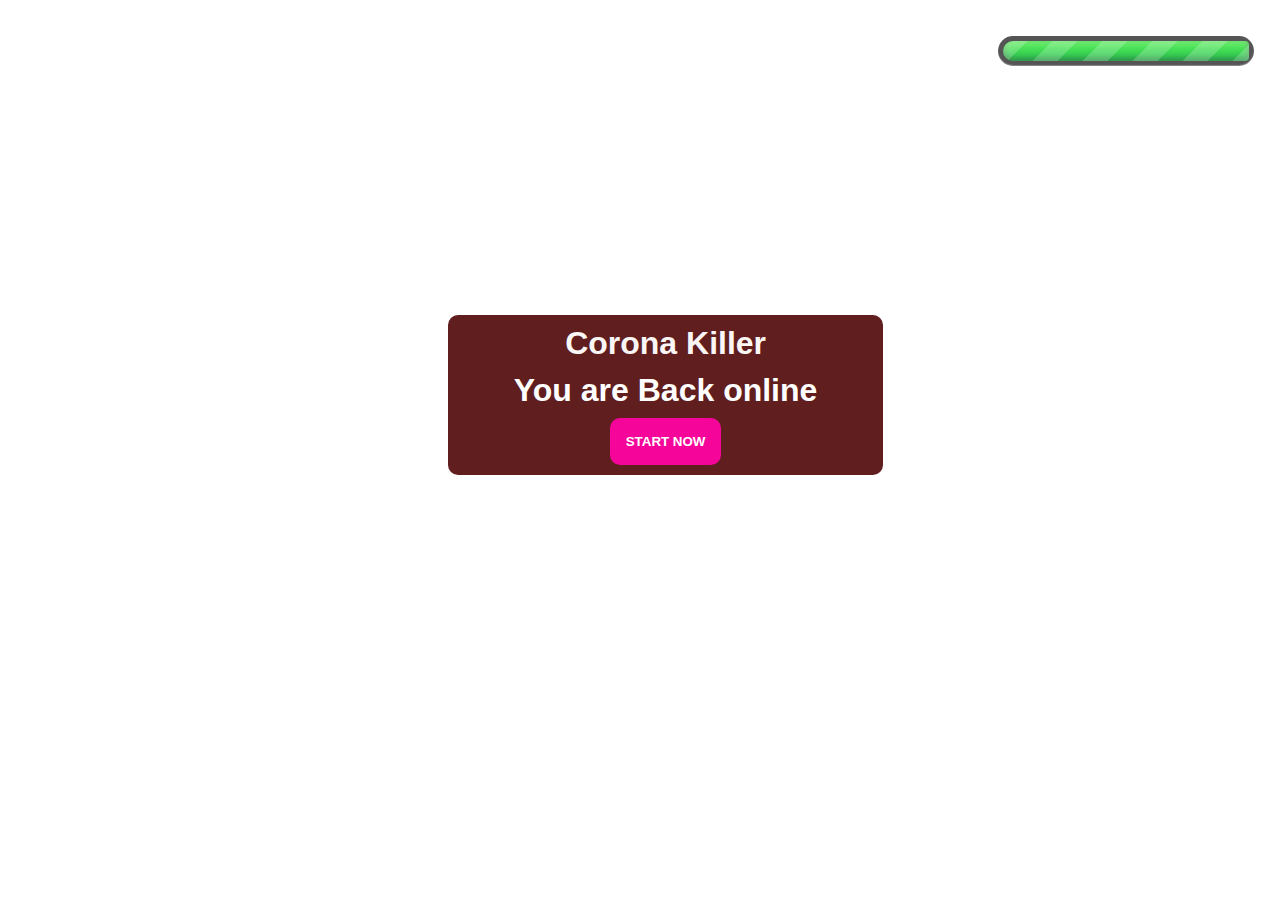
<file: index.html>
<!DOCTYPE html>
<html lang="en">
<head>
    <meta charset="UTF-8">
    <meta name="viewport" content="width=device-width, initial-scale=1.0">
    <title>Document</title>
    </script>
<!-- CSS -->
    <link rel="stylesheet" href="style.css">
    <style>
    </style>
</head>
<body>
    <!-- Vertically centered modal -->
    <h2 class="score">Score:<span>0</span></h2>
    <div class="container">
        <div class="meter">
            <span style="width: 100%"></span>
        </div>
    </div>
    <!-- Button trigger modal -->
<div class="box">
    <h1 class="box__title ">Corona Killer</h1>
    

    <!----------Internet Sonneted or NOt--------->
    <h1 class="int" id="status"> </h1>

    <script type="text/javascript">
    window.addEventListener('online',updateStatus);
    window.addEventListener('ofline',updateStatus);
function updateStatus(){

    var status=document.getElementById('status');
    if(navigator.onLine){


       // status.textContent=""
       status.textContent="You are Back online"

    }
    else{
        window.location="internetinfo.html";

  
    }
};
updateStatus();

</script>
    <!-------Finish Script ------>
    <button class="btn start">START NOW</button>
    <button class="btn restart" style="display: none;"> RESTART</button>
</div> 
    <canvas class="board"></canvas>
    <script defer src="script.js"></script>
</body>
</html>
</file>
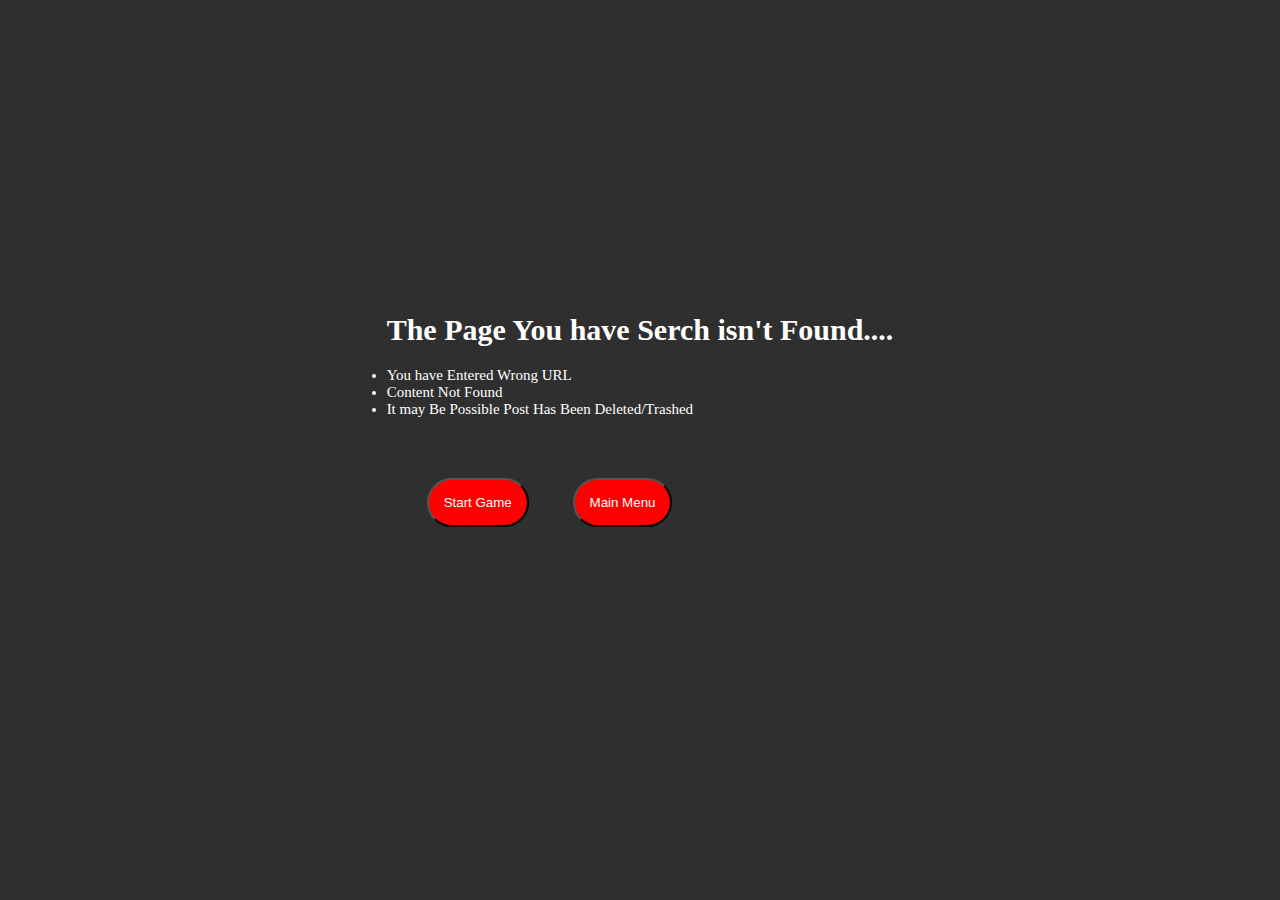
<file: errorpage.html>
<!DOCTYPE html>
<html lang="en">
<head>
    <meta charset="UTF-8">
    <meta name="viewport" content="width=Erro Pge, initial-scale=1.0">
    <title>Document</title>
    <link rel="stylesheet" href="errorpage.css">
</head>
<body>
    
    <div class="box_error">
 
<h1 >
    The Page You have Serch isn't Found....
</h1>

<ul class="ul_group">
    <li>
        You have Entered Wrong URL
    </li>

    <li>
        Content Not Found
    </li>

    <li>
       It may Be Possible Post Has Been Deleted/Trashed
    </li>
</ul>
<div class="btn">
<button class="game">Start Game</button>
<button class="main_menu" href="index.html">Main Menu</button>
    </div>

</div>
</body>
</html>
</file>
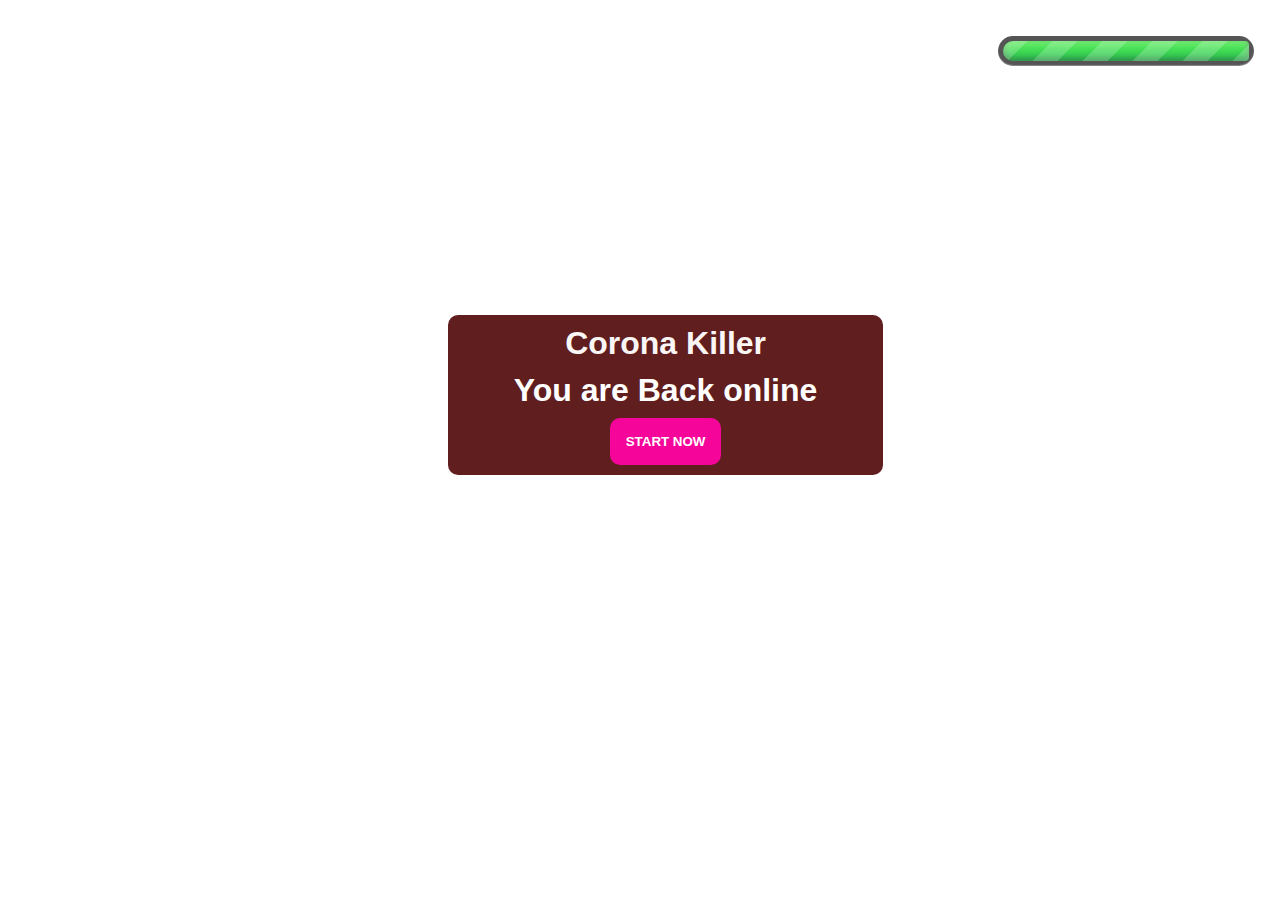
<file: internetinfo.html>
<!DOCTYPE html>
<html lang="en">
<head>
    <meta charset="UTF-8">
    <meta name="viewport" content="width=device-width, initial-scale=1.0">
    <title>Document</title>
<link rel="stylesheet" href="in.css">

</head>
<body>
    


    <div class="border-box">

        <h1 id="status"> </h1>

        <script type="text/javascript">
        window.addEventListener('online',updateStatus);
        window.addEventListener('ofline',updateStatus);
    function updateStatus(){
    
        var status=document.getElementById('status');
        if(navigator.onLine){
            window.location="index.html";

        }
        else{
            status.textContent="Internet Not Connected"
        }
    };
    updateStatus();
    
    </script>
<ul class="main">
    <li>
        Check Your Modem/Network

    </li>
    <li>
        Check Your Network connection/Wifi
        
    </li>

    <li>
       Refresh Your Browser
        
    </li>
</ul>

<button  class="main_btn">
  <h5 href="">Launch Game</h5> 
</button>
 
    </div>
</body>
</html>
</file>
<file: style.css>
*{
    /* box-sizing: border-box; */
    margin:0px;
    padding: 0px;
    font-family: sans-serif;
    
}
.score{
    color:white;
    position: fixed;
    left:2vw;
    top:4vh;
}
.box{
    position: fixed;
    left:35vw;
    top: 35vh;
    height: 10rem;
    width: 34vw;
    background-color: rgb(97, 30, 30);
    text-align: center;
    border-radius: 10px;
    display: flex;
    flex-direction: column;
    justify-content: space-evenly;
    align-items: center;
}
.box__title{
 text-size-adjust: true;
color:rgb(250, 246, 246);
}

.btn{
background: hsl(323, 96%, 49%);
border:none;
color:white;
 
padding: 1rem;
border-radius: 10px;
font-weight: 700;
outline: none;

}
.restart{
   text-align: center;
   margin: 0 auto;
   padding: 30px 20px;
   margin-top: 20px;
}
/* progress bar */
.container{
   width:20vw;
   position: fixed;
   right:2vw;
   top:4vh
}
.int{
 
   color: white;
}
.meter { 
  height: 20px;  /* Can be anything */
  right:10vw;
 
  /* margin: 60px 0 20px 0; Just for demo spacing */
  background: #555;
  -moz-border-radius: 25px;
  -webkit-border-radius: 25px;
  border-radius: 25px;
  padding: 5px;
  -webkit-box-shadow: inset 0 -1px 1px rgba(255,255,255,0.3);
  -moz-box-shadow   : inset 0 -1px 1px rgba(255,255,255,0.3);
  box-shadow        : inset 0 -1px 1px rgba(255,255,255,0.3);
}
.meter > span {
  display: block;
  height: 100%;
     -webkit-border-top-right-radius: 8px;
  -webkit-border-bottom-right-radius: 8px;
         -moz-border-radius-topright: 8px;
      -moz-border-radius-bottomright: 8px;
             border-top-right-radius: 8px;
          border-bottom-right-radius: 8px;
      -webkit-border-top-left-radius: 20px;
   -webkit-border-bottom-left-radius: 20px;
          -moz-border-radius-topleft: 20px;
       -moz-border-radius-bottomleft: 20px;
              border-top-left-radius: 20px;
           border-bottom-left-radius: 20px;
  background-color: rgb(43,194,83);
  background-image: -webkit-gradient(
    linear,
    left bottom,
    left top,
    color-stop(0, rgb(43,194,83)),
    color-stop(1, rgb(84,240,84))
   );
  background-image: -moz-linear-gradient(
    center bottom,
    rgb(43,194,83) 37%,
    rgb(84,240,84) 69%
   );
  -webkit-box-shadow: 
    inset 0 2px 9px  rgba(255,255,255,0.3),
    inset 0 -2px 6px rgba(0,0,0,0.4);
  -moz-box-shadow: 
    inset 0 2px 9px  rgba(255,255,255,0.3),
    inset 0 -2px 6px rgba(0,0,0,0.4);
  box-shadow: 
    inset 0 2px 9px  rgba(255,255,255,0.3),
    inset 0 -2px 6px rgba(0,0,0,0.4);
  position: relative;
  overflow: hidden;
}
.meter > span:after {
  content: "";
  position: absolute;
  top: 0; left: 0; bottom: 0; right: 0;
  background-image: 
     -webkit-gradient(linear, 0 0, 100% 100%, 
        color-stop(.25, rgba(255, 255, 255, .2)), 
        color-stop(.25, transparent), color-stop(.5, transparent), 
        color-stop(.5, rgba(255, 255, 255, .2)), 
        color-stop(.75, rgba(255, 255, 255, .2)), 
        color-stop(.75, transparent), to(transparent)
     );
  background-image: 
    -moz-linear-gradient(
      -45deg, 
        rgba(255, 255, 255, .2) 25%, 
        transparent 25%, 
        transparent 50%, 
        rgba(255, 255, 255, .2) 50%, 
        rgba(255, 255, 255, .2) 75%, 
        transparent 75%, 
        transparent
     );
  z-index: 1;
  -webkit-background-size: 50px 50px;
  -moz-background-size: 50px 50px;
  -webkit-animation: move 2s linear infinite;
     -webkit-border-top-right-radius: 8px;
  -webkit-border-bottom-right-radius: 8px;
         -moz-border-radius-topright: 8px;
      -moz-border-radius-bottomright: 8px;
             border-top-right-radius: 8px;
          border-bottom-right-radius: 8px;
      -webkit-border-top-left-radius: 20px;
   -webkit-border-bottom-left-radius: 20px;
          -moz-border-radius-topleft: 20px;
       -moz-border-radius-bottomleft: 20px;
              border-top-left-radius: 20px;
           border-bottom-left-radius: 20px;
  overflow: hidden;
}
@-webkit-keyframes move {
    0% {
       background-position: 0 0;
    }
    100% {
       background-position: 50px 50px;
    }
}
</file>
<file: errorpage.css>
*{
    padding: 0;
    margin: 0;
    box-sizing: border-box;
}
body{

  

        height: 100vh;
         background-color: rgba(0, 0, 0, 0.815);
        display: flex;
        justify-content: center;
        align-items: center;
    
   
}

.box_error{
    color: white;
font-size: 15px;
align-items: center;
justify-content: center;


}

.btn{
padding: 30px 20px;
}
.game{
    margin: 30px 20px;
    color: white;
    padding: 15px;
    outline: none;
    
    border-radius: 25px;
    background-color: red;
}
.main_menu{
    margin: 30px 20px;
    color: white;
    padding: 15px;
    outline: none;
    
    border-radius: 25px;
    background-color: red;
}
.ul_group{

    margin-top: 20px;
}
.src{

    height: 100vh;
    width:  100vw;
 
     
    justify-content: center;
    align-items: center;
}
</file>
<file: in.css>
*{

    padding: 0;
    margin: 0;
    box-sizing: border-box;

}
body{

    height: 100vh;
 background-color: rgba(0, 0, 0, 0.815);
    display: flex;
    justify-content: center;
    align-items: center;

}

.border-box{

    color: white;
}
.main{
margin-top: 20px;
}

.main_btn{

    margin: 30px 20px;
    color: white;
    padding: 15px;
    outline: none;
    
    border-radius: 25px;
    background-color: red;
}
</file>
